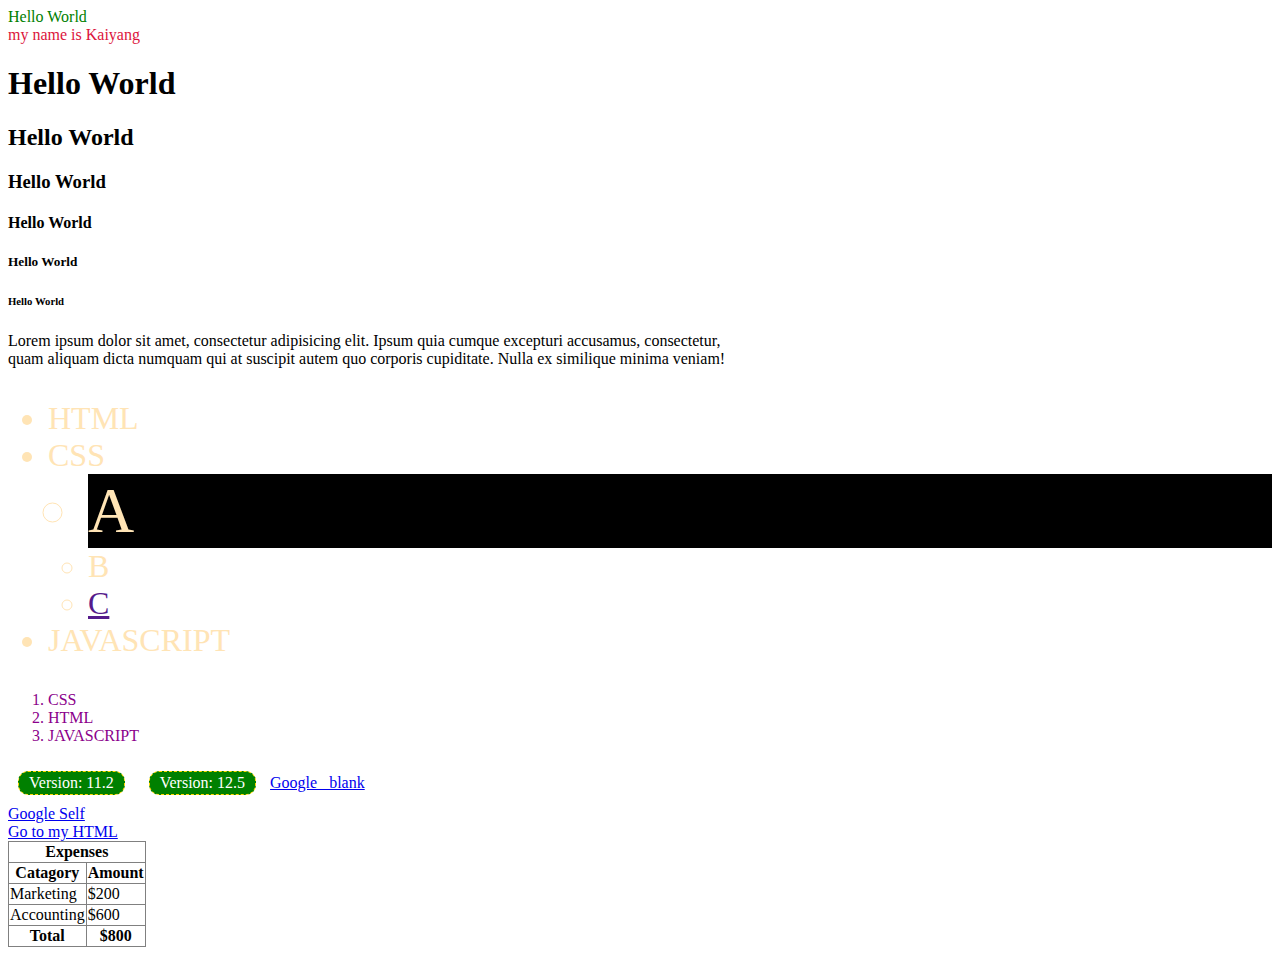
<file: index.html>
<!DOCTYPE html>
<html lang="en">

<head>
    <meta charset="UTF-8">
    <meta http-equiv="X-UA-Compatible" content="IE=edge">
    <meta name="viewport" content="width=device-width, initial-scale=1.0">
    <link rel="stylesheet" href="style.css">
    <title>First Demo</title>
</head>

<body>
  <!-- 这是一个HTML TAG块 -->
    <div id="div1">
        Hello World
    </div>
<!-- Ctrl+/ -->
<div id="div2">
    my name is Kaiyang
</div>
<h1>Hello World</h1>
<h2>Hello World</h2>
<h3>Hello World</h3>
<h4>Hello World</h4>
<h5>Hello World</h5>
<h6>Hello World</h6>
<p>Lorem ipsum dolor sit amet, consectetur adipisicing elit. Ipsum quia cumque excepturi accusamus, consectetur, <br>quam aliquam dicta numquam qui at suscipit autem quo corporis cupiditate. Nulla ex similique minima veniam!</p>
<!-- unorder list -->
<ul id="unorder-list">
    <li>HTML</li>
    <li>CSS</li>
<ul>
    <li class="large-font deep-background">A</li>
    <li class="large-font">B</li>
    <li><a href="">C</a></li>
</ul>


 <li>JAVASCRIPT</li>   
</ul>
<!-- order list -->
<ol id="order-list">
    <li>CSS</li>
    <li>HTML</li>
    <li>JAVASCRIPT</li>
</ol>

<span class="version">Version: 11.2</span>
<span class="version">Version: 12.5</span>


<a href="https://www.google.com/" target="_blank">Google _blank</a> <br>
<a href="https://www.google.com/" target="_self">Google Self  </a><br>
<a href="goto.html" target="_blank">Go to my HTML</a>

<table id="mytable" class="mytable_class">
    <thead>
        <tr>
            <th colspan="2">Expenses</th>
        </tr>
        <tr>
            <th>Catagory</th>
            <th>Amount</th>
        </tr>
    </thead>
    <tbody>
        <tr>
        <td>Marketing</td>
        <td>$200</td>
        </tr>
        <tr>
            <td>Accounting</td>
            <td>$600</td>


        </tr>
    </tbody>
    <tfoot>
        <tr>
            <th>Total</th>
            <th>$800</th>
        </tr>
    </tfoot>






</table>











<script src="script.js"></script>
</body>

</html>
</file>
<file: style.css>
div{
    color:rgb(59, 59, 162);
}

#div1{
    color: green;
}

#div2{
    color:crimson;
}


#unorder-list {
    color:moccasin;
    font-size: 2rem;
}

#order-list {
    color:darkmagenta;
}
.large-font {
    font-size: 2rem;
}
.deep-background {
    background-color:
    black;
    
    font-size: 4rem;
}
.version{
   background-color: green;
   color:white;
   padding: 2px 10px; 
   border-radius: 10px;
   display: inline-block;
   margin: 10px;
   border: 1px dashed gold;
}

table{
    border: 1px solid grey;
    border-collapse: collapse;
}

th, 
td{
    border: 1px solid grey;
}
</file>
